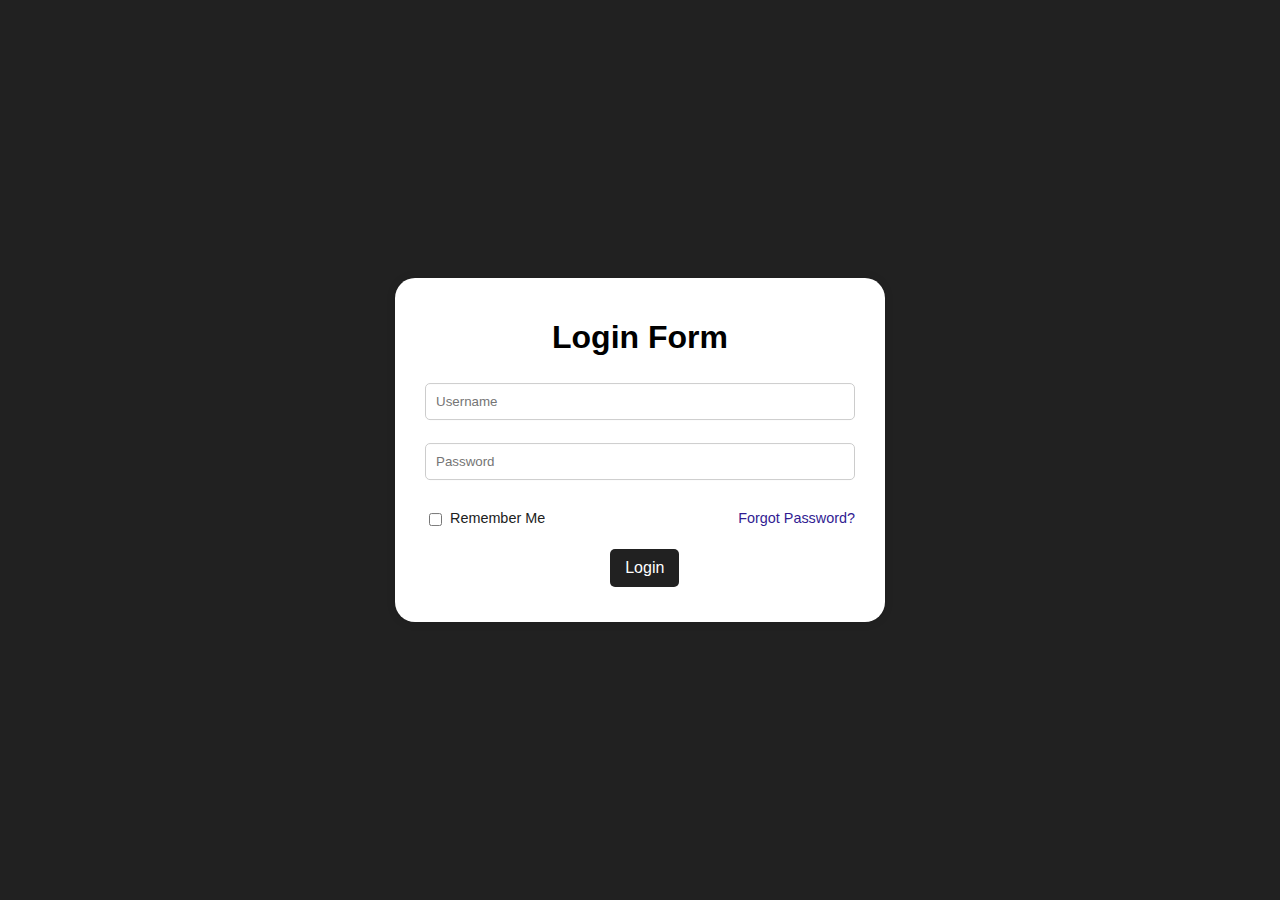
<file: index.html>
<!DOCTYPE html>
<html lang="en">
<head>
    <meta charset="utf-8" />
    <meta name="viewport" content="width=device-width, initial-scale=1.0">
    <title>Login Form</title>
    <link rel="stylesheet" href="./css/index.css">
</head>
<body>
    <!-- Container Box -->  
    <div id="container">
        <form id="form-box">
            <h1>Login Form</h1>
            <div class="input-text">
                <input type="text" id="uname" name="uname" placeholder="Username" required><br>
                <input type="password" id="pass" name="password" placeholder="Password" required><br>
                
                <!-- Remember Me and Forgot Password -->
                <div class="options">
                    <div class="remember-me">
                        <input type="checkbox" id="checkbox" name="remember">
                        <label for="checkbox">Remember Me</label>
                    </div>
                    <div class="forgot-password">
                        <a href="#">Forgot Password?</a>
                    </div>
                </div>
                
                <div id="button-login">
                    <input type="submit" id="add-user" name="add" value="Login">
                </div>
            </div>
        </form>
    </div>
</body>
</html>
</file>
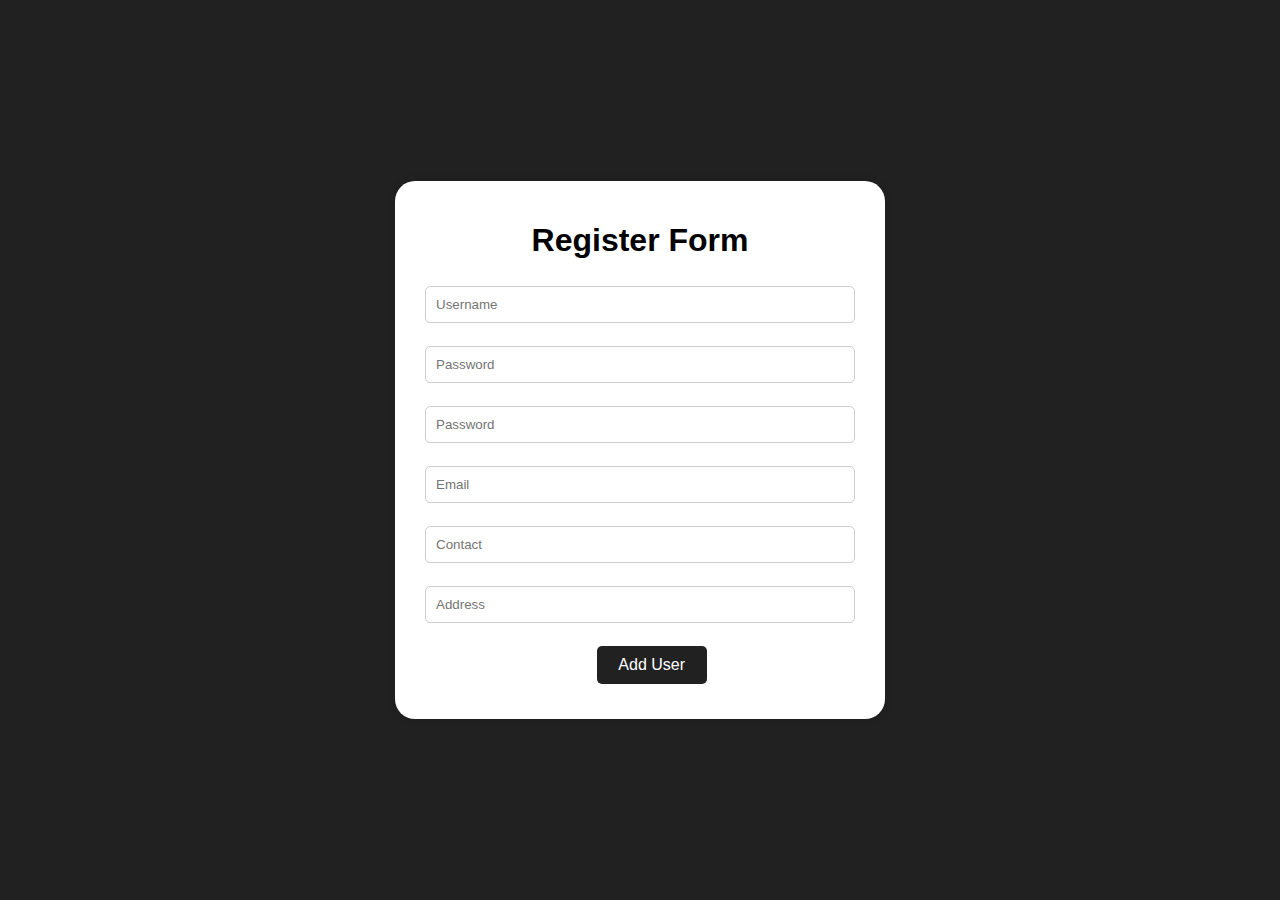
<file: register.html>
<!DOCTYPE html>
<html lang="en">
<head>
    <meta charset="utf-8" />
    <meta name="viewport" content="width=device-width, initial-scale=1.0">
    <title>Register Form</title>
    <link rel="stylesheet" href="./css/register.css">
</head>
<body>
    <!-- Container Box -->  
    <div id="container">
        <form id="form-box">
            <h1>Register Form</h1>
            <div class="input-text">
                <input type="text" id="uname" name="uname" placeholder="Username" required><br>
                <input type="password" id="pass" name="password" placeholder="Password" required><br>
                <input type="password" id="pass" name="password" placeholder="Password" required><br>
                <input type="email" id="email" name="email" placeholder="Email" required><br>
                <input type="text" id="contact" name="contact" placeholder="Contact" required><br>
                <input type="text" id="address" name="address" placeholder="Address" required><br>       
                <div id="button-add">
                    <input type="submit" id="add-user" name="add" value="Add User">
                </div>
            </div>
        </form>
    </div>
</body>
</html>
</file>
<file: css/index.css>
body {
    margin: 0;
    background-color: #212121;
    position: relative;
    display: flex;
    justify-content: center;
    height: 100vh;
    font-family: Arial, sans-serif;
}

#container {
    background-color: white;
    border-radius: 20px;
    width: 450px;
    padding: 20px;
    box-shadow: 0 0 10px rgba(0, 0, 0, 0.1);
    text-align: center;
    display: flex;
    flex-direction: column;
    align-items: center;
    justify-content: center;
    position: absolute;
    top: 50%;
    left: 50%;
    transform: translate(-50%, -50%);
}

#form-box {
    width: 100%;
    display: flex;
    flex-direction: column;
    align-items: center;
    justify-content: center;
}

.input-text {
    width: 100%;
    margin-bottom: 15px;
    display: flex;
    flex-direction: column;
    align-items: center;
}

.input-text input {
    width: calc(100% - 20px);
    padding: 10px;
    margin-top: 5px;
    border-radius: 5px;
    border: 1px solid #ccc;
    box-sizing: border-box;
}

/* Added styles for Remember Me and Forgot Password */
.options {
    width: 100%;
    display: flex;
    justify-content: space-between;
    align-items: center;
    margin-top: 10px;
    margin-bottom: 15px;
    margin-left: 70px;
    margin-right: 70px;
}

.remember-me {
    display: flex;
    color: #212121;
    font-size: 0.9rem;
    align-items: center;
    justify-content: start;
    cursor: pointer;
    gap: 5px; 
    white-space: nowrap; 
    overflow: hidden;
    text-overflow: ellipsis;
    padding-left: 10px;
}

.forgot-password {
    font-size: 0.9rem;
    padding-right: 10px;
}

.forgot-password a {
    color: #311b92;
    text-decoration: none;
}

.forgot-password a:hover {
    text-decoration: underline;
}

#button-submit {
    width: 100%;
    display: flex;
    justify-content: center;
}

#button-login #add-user {
    width: calc(150% - 20px);
    padding: 10px;
    background-color: #212121;
    color: white;
    border: none;
    border-radius: 5px;
    cursor: pointer;
    font-size: 1rem;
}

#button-login #add-user:hover {
    background-color: #212121;
    opacity: 0.8;
}
</file>
<file: css/register.css>
body {
    margin: 0;
    background-color: #212121;
    position: relative;
    display: flex;
    justify-content: center;
    height: 100vh;
    font-family: Arial, sans-serif;
}

#container {
    background-color: white;
    border-radius: 20px;
    width: 450px;
    padding: 20px;
    box-shadow: 0 0 10px rgba(0, 0, 0, 0.1);
    text-align: center;
    display: flex;
    flex-direction: column;
    align-items: center;
    justify-content: center;
    position: absolute;
    top: 50%;
    left: 50%;
    transform: translate(-50%, -50%);
}

#form-box {
    width: 100%;
    display: flex;
    flex-direction: column;
    align-items: center;
    justify-content: center;
}

.input-text {
    width: 100%;
    margin-bottom: 15px;
    display: flex;
    flex-direction: column;
    align-items: center;
}

.input-text input {
    width: calc(100% - 20px);
    padding: 10px;
    margin-top: 5px;
    border-radius: 5px;
    border: 1px solid #ccc;
    box-sizing: border-box;
}
    
#button-submit {
    width: 100%;
    display: flex;
    justify-content: center;
}

#button-add #add-user {
    width: calc(150% - 20px);
    padding: 10px;
    background-color: #212121;
    color: white;
    border: none;
    border-radius: 5px;
    cursor: pointer;
    font-size: 1rem;
}

#button-add #add-user:hover {
    background-color: #212121;
    opacity: 0.8;
}
</file>
